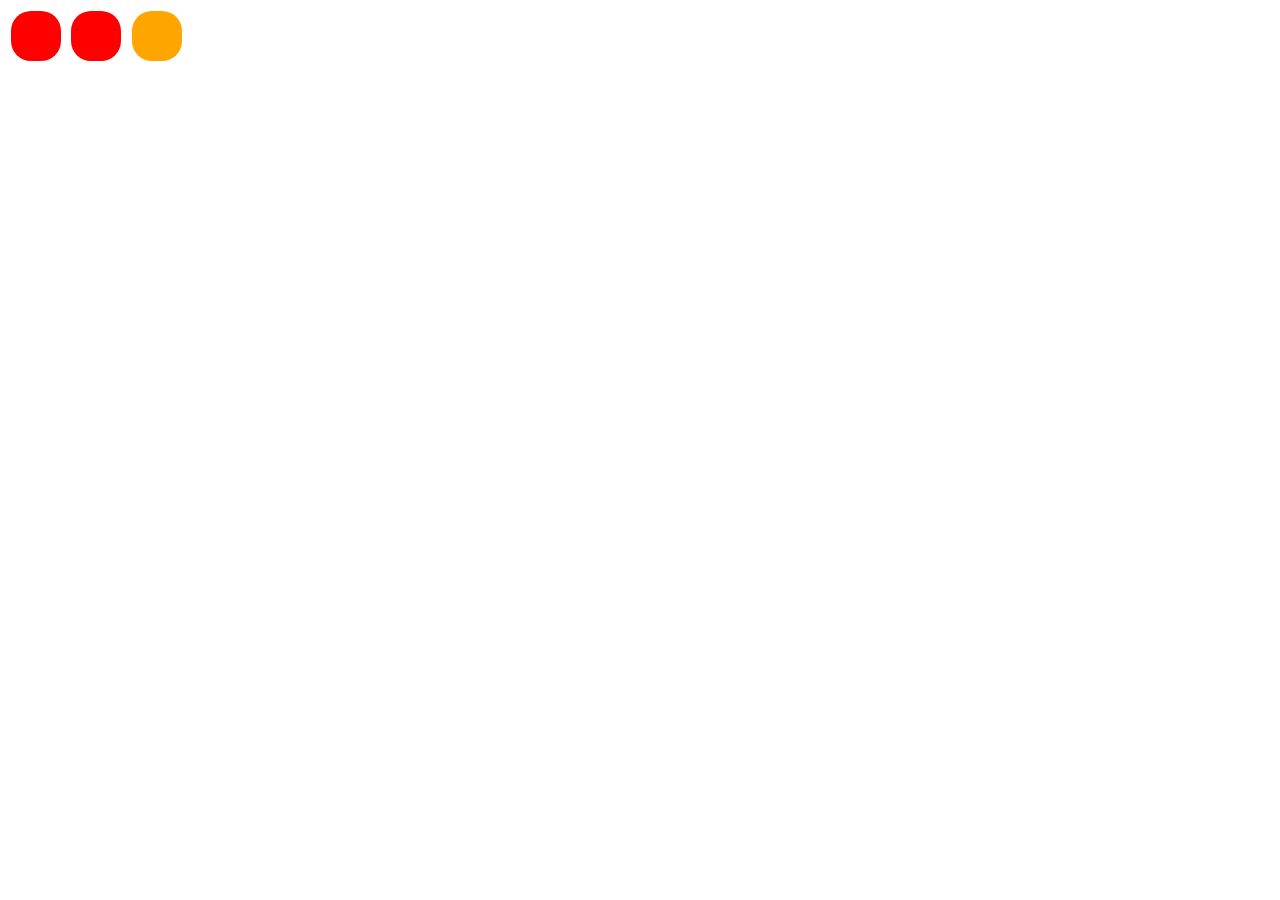
<file: ui-learning/fruit.html>
<html lang="en">
  <head>
    <title>UI-Learning</title>
	<meta charset="utf-8"/>
	<link rel="stylesheet" href="css/jquery-ui.css"/>
	<link rel="stylesheet" href="css/style.css"/>
	<script type="text/javascript" src="js/jquery.js"></script>
	<script type="text/javascript" src="js/jquery-ui.js"></script>
	<script>
	  $(function(){
	    var options = {
		  revert: "invalid",
		  revertDuration: 100
		};
	    $(".apple").draggable();
		$(".orange").draggable();
	  });
	</script>
  </head>
  <body>
    <div class="apple"></div>
	<div class="apple"></div>
	<div class="orange"></div>
  </body>
</html>
</file>
<file: ui-learning/css/style.css>
/** Misc */
body {
  font: normal 16px 'trebuchet ms', arial, sans-serif;
  }
  
div.clear {
  clear: both;
}

.hide {
  display: none;
}

/** Main */
.apple, .orange {
  width: 50px;
  height: 50px;
  background: red;
  border-radius: 20px;
  margin: 3px;
  display: inline-block;
}

.orange {
  background: orange;
 }
</file>
